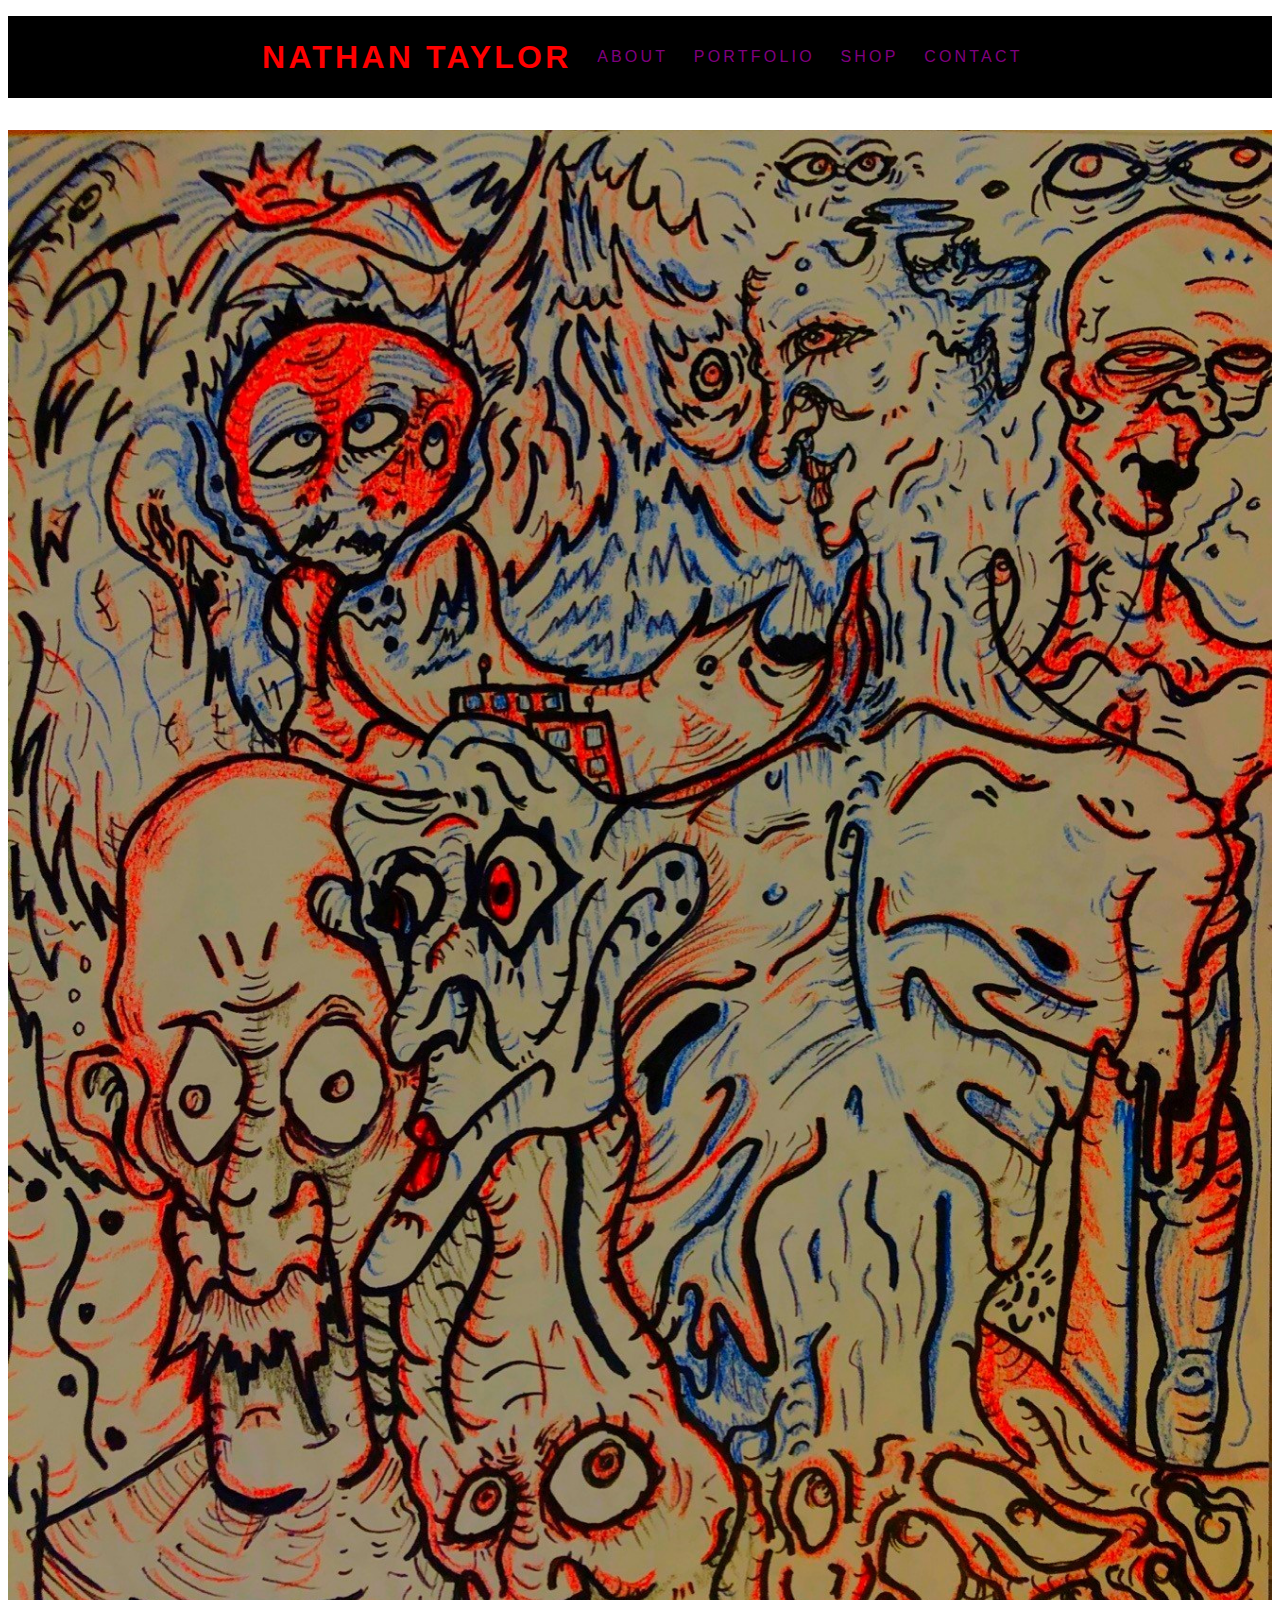
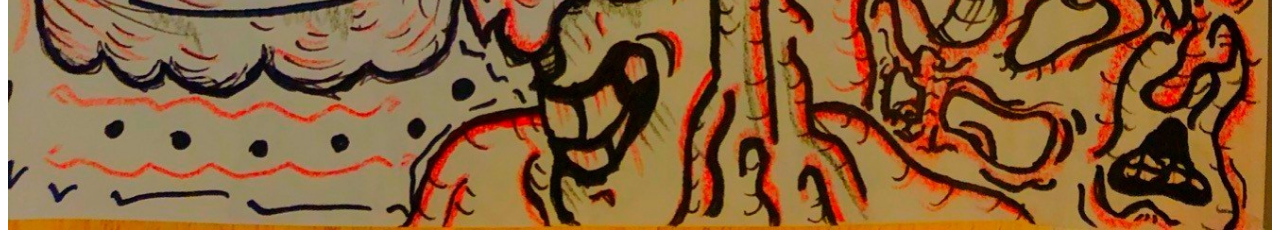
<file: Flexbox Navbar/index.html>
<!DOCTYPE html>
<html lang="en">
<head>
    <meta charset="UTF-8">
    <meta name="viewport" content="width=device-width, initial-scale=1.0">
    <title>Flexbox Navbar</title>
    <link rel="stylesheet" href="css/styles.css">
</head>
<body>
    <header>
        <nav class="header-nav">
            <h1 class="logo"><a href="#">Nathan Taylor</a></h1>
            <ul class="nav-menu">
                <li class="nav-item"><a href="#">About</a></li>
                <li class="nav-item"><a href="#">Portfolio</a></li>
                <li class="nav-item"><a href="#">Shop</a></li>
                <li class="nav-item"><a href="#">Contact</a></li>
            </ul>
        </nav>
    </header>
    <main>
        <section class="gallary"><img src="img/IMG_5539 - Copy.JPG" alt="Scatterbrained Sketch"></section>
    </main>
</body>
</html>
</file>
<file: Flexbox Navbar/css/styles.css>
html {
  font-size: 100%;
  line-height: 1.5rem;
  box-sizing: border-box;
  font-family: Arial, Helvetica, sans-serif, Helvetica, sans-serif;
}

body {
  margin: o auto;
  padding: 0;
  min-height: 100vh;
  max-width: 1400px;
}

*,
*::before,
*::after {
  box-sizing: inherit;
}

img {
  max-width: 100%;
  height: auto;
  display: block;
}

.header-nav {
  display: flex;
  flex-wrap: wrap;
  justify-content: center;
  align-items: center;
  line-height: 1rem;
  overflow: hidden;
  margin-bottom: 0.5rem;
  background-color: black;
}

.logo,
.nav-menu {
  text-transform: uppercase;
}

.nav-menu {
  list-style: none;
  display: flex;
  flex-wrap: wrap;
  justify-content: space-evenly;
  align-items: center;
  padding: 0;
  margin: 0;
}

.nav-item {
  flex: 1 0 100%;
  text-align: center;
}

.logo a,
.nav-menu a {
  display: block;
  text-decoration: none;
  letter-spacing: 0.2rem;
  padding: 0.8rem;
}

.logo {
  margin: 0, auto;
}

.logo a {
  color: red;
}

.nav-menu a {
  color: purple;
  transition: all ease-in-out 0.5s;
}

.nav-menu a:hover {
  background-color: limegreen;
  transform: scale(1.1);
}

.nav-menu a:active {
  transform: scale(0.9);
}

@media (min-width: 600px) {
  .header-nav {
    line-height: 1.5rem;
  }

  .nav-menu {
    width: 100%;
  }
  .nav-item {
    flex: 1 0 10%;
  }
}

@media (min-width: 900px) {
  .header-nav {
    justify-content: space between;
    padding: 1rem 0;
    margin: 1rem auto 2rem auto;
  }
  .nav-menu {
    width: auto;
  }
  .logo {
    margin: 0 0 0 0.3rem;
  }
}
</file>
